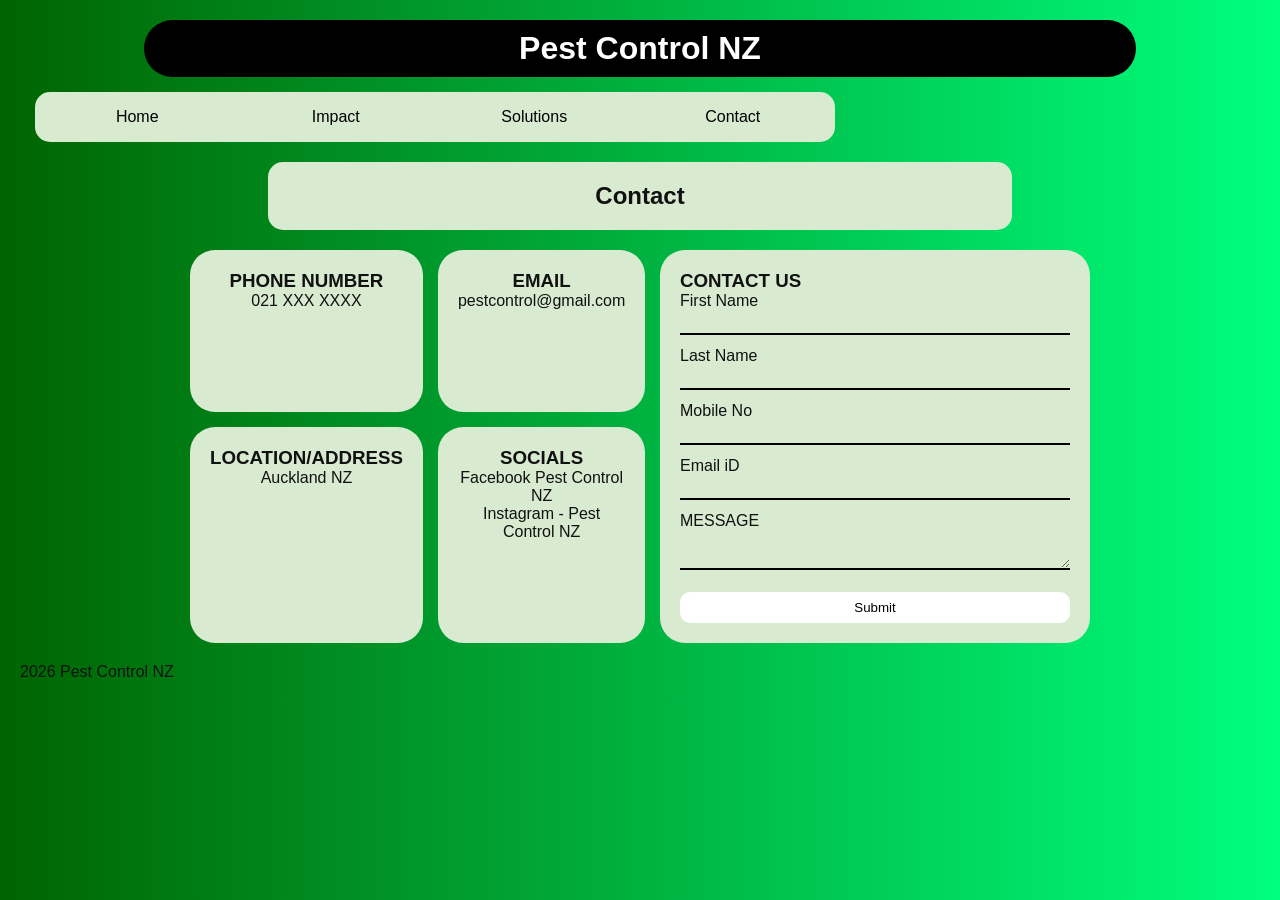
<file: contact.html>
<!DOCTYPE html>
<html lang="en">

<head>
    <meta charset="UTF-8">
<meta name="viewport" content="width=device-width, initial-scale=1.0">

    <title>Contact</title>

    <link rel="stylesheet" href="styles.css">
</head>
<body>

<div class="page-container">

    <header class="contact-header">
        <h1> Pest Control NZ</h1>
    </header>



<nav class="contact-nav">
    <a href="index.html">Home</a>
    <a href="impact.html">Impact</a>
    <a href="solutions.html">Solutions</a>
    <a href="contact.html">Contact</a>

</nav>


<div class="contact-title">

    <h2>Contact</h2>

</div>

<main class="contact-layout">
    <section class="contact-boxes">


        <div class="contact-card">
            <h3>PHONE NUMBER</h3>
            <p>021 XXX XXXX</p>
        </div>

        <div class="contact-card">
            <h3> EMAIL </h3>
            <p>pestcontrol@gmail.com</p>

        </div>

        <div class="contact-card">

           <h3>LOCATION/ADDRESS</h3>
            <p> Auckland NZ</p>
        </div>
<div class="contact-card">

<h3>
SOCIALS
</h3>

<p>
Facebook Pest Control NZ<br>
Instagram - Pest Control NZ
</p>
</div>
        </section>

    <section class="contact-form">

        <h3>CONTACT US</h3>

        <form>

            <label>
                First Name
            </label>
            <input type="text">

                   <label>
                       Last Name
                   </label>
            <input type="text">
            <label>
                Mobile No
            </label>
            <input type="text">
            <label>
                Email iD
            </label>
            <input type="email">
            <label>
                MESSAGE
            </label>
            <textarea></textarea>
            <button>
                Submit
            </button>
            </form>
        </section>
    </main>
<footer>
    <p>2026 Pest Control NZ</p>
</footer>
</div>
</body>
</html>
</file>
<file: styles.css>
/* Reset */
*{
margin:0;
padding:0;
box-sizing:border-box;
font-family:Arial, sans-serif;
}

body{
background:linear-gradient(to right, #006400, #00ff7f);
padding: 20px;
overflow-x: hidden;
color: #111;
position: relative;
}

.top-left-logo {
width: 90px;
height: auto;
pointer-events:
none;
}

.top-left-logo.home-logo {
    position: absolute;
    top: 20px;
    left: 20px;
    z-index: 10;
}
.main-heading{
text-align: center;
color: #fff;
text-shadow: 1px 1px 3px
rgba(0,0,0,0.3);
margin-bottom: 0px;
font-size: 2.5rem;
margin-top: 25px;
margin-bottom: 0px;
width: 100%;

}

/*header*/
header{
background:black;
color:white;
border-radius: 20px;
padding: 15px 25px;
margin-top: 40px;
margin-bottom: 50px;
display: flex;
justify-content: center;
align-items: center;
position: relative;
}

.header-logo-text {
font-weight:bold;
font-size:1.2rem;
}


/* Navigation */
.nav-container {
display: flex;
justify-content: center;
width: 100%;
margin-bottom: 20px;
}

nav {
background:#d8ead0;
padding :8px;
border-radius:15px;
display: flex;
gap: 15px;
width: 80%;
max-width: 800px;
justify-content: space-around;

}


nav a{
text-decoration:none;
color:black;
background:white;
padding:10px 24px;
border-radius:12px;
display: inline-block;
flex:1;
text-align:center;
transition: background 0.2s ease, transform 0.3s ease;
}

nav a:hover {
background:#b9d9b0;
cursor: pointer;
transform: scale(1.05);
}

/* Top Section */
.top-section, .middle-section, .bottom-section, .text-blocks-section{
display:flex;
gap: 20px;
margin-bottom: 20px;
}

.image-box,
.info-box,
.card,
.text-box {
background:#d8ead0;
border-radius:15px;
padding:35px;
flex:1;
}

.image-box img{
width: 100%;
height: auto;
border-radius: 10px;
object-fit: cover;
margin-bottom: 20px;
}

.info-box h2{
color: #111;
text-shadow: none;
text-align: left;
margin-bottom: 10px;
}

.info-box p {
line-height:1.6;
}

.card{
text-align:center;
}

.card img{
width:100%;
max-width:100%;
height: auto;
object-fit: cover;
display: block;
margin: 25px auto;
}

.card h3 {
    margin-top: 10px;
}


.nav-container {
display:flex;
justify-content: center;
width:100%;
margin-bottom:20px;
}

.image-box img, .card img{
transition:transform 0.3s ease;
}

.image-box img:hover, .card img:hover {
transform: scale(1.03);
}

/* Contact page */
.contact-header {
background: black;
color: white;
border-radius: 30px;
width: 80%;
margin: auto;
padding: 10px;
text-align: center;
}


.contact-nav {
display: flex;
justify-content: center;
gap: 10px;
margin: 15px;
}

.contact-nav a {
background: #d8ead0;
padding: 8px 15px;
border-radius: 20px;
text-decoration: none;
color: black;
}

.contact-title {
background: #d8ead0;
width: 60%;
margin: 20px auto;
padding: 20px;
border-radius: 15px;
text-align: center;
}


.contact-layout {
display: flex;
gap: 20px;
justify-content: center;
max-width:900px;
margin:20px auto;
}

.contact-boxes{
display: grid;
grid-template-columns: 1fr 1fr;
gap: 15px;
width: 50%;
}

.contact-card{
background:#d8ead0;
border-radius: 25px;
padding: 20px;
text-align:center;
}

.contact-form{
background:#d8ead0;
border-radius: 25px;
padding: 20px;
width: 50%;
}

.contact-form form{
display:flex;
flex-direction:column;
}


.contact-form input, .contact-form textarea{
width:100%;
margin-bottom: 12px;
border: none;
border-bottom: 2px solid black;
background: transparent;
padding: 4px 0;
}

.contact-form button{
margin-top: 10px;
border-radius: 10px;
padding: 8px;
background: white;
border: none;
cursor: pointer;
}


.footer {

background:#d8ead0;
border-radius:15px;
padding:15px;
margin-top:30px;
text-align:center;
font-weight: bold;

}

/* Mobile Responsiveness */

@media: screen and (max-width: 768px) {
nav{
flex-wrap: wrap;
width: 100%;
gap: 8px;
padding: 6px;
}

nav a {
padding:8px
12px;
font-size: 14px;
}
.top-section, .middle-section,.bottom-section,.text-blocks-section,.contact-layout {
        flex-direction: column;
}

.contact-boxes,.contact-form {
width: 100%;
}

.contact-boxes {
grid-template-columns: 1fr;
}
</file>
